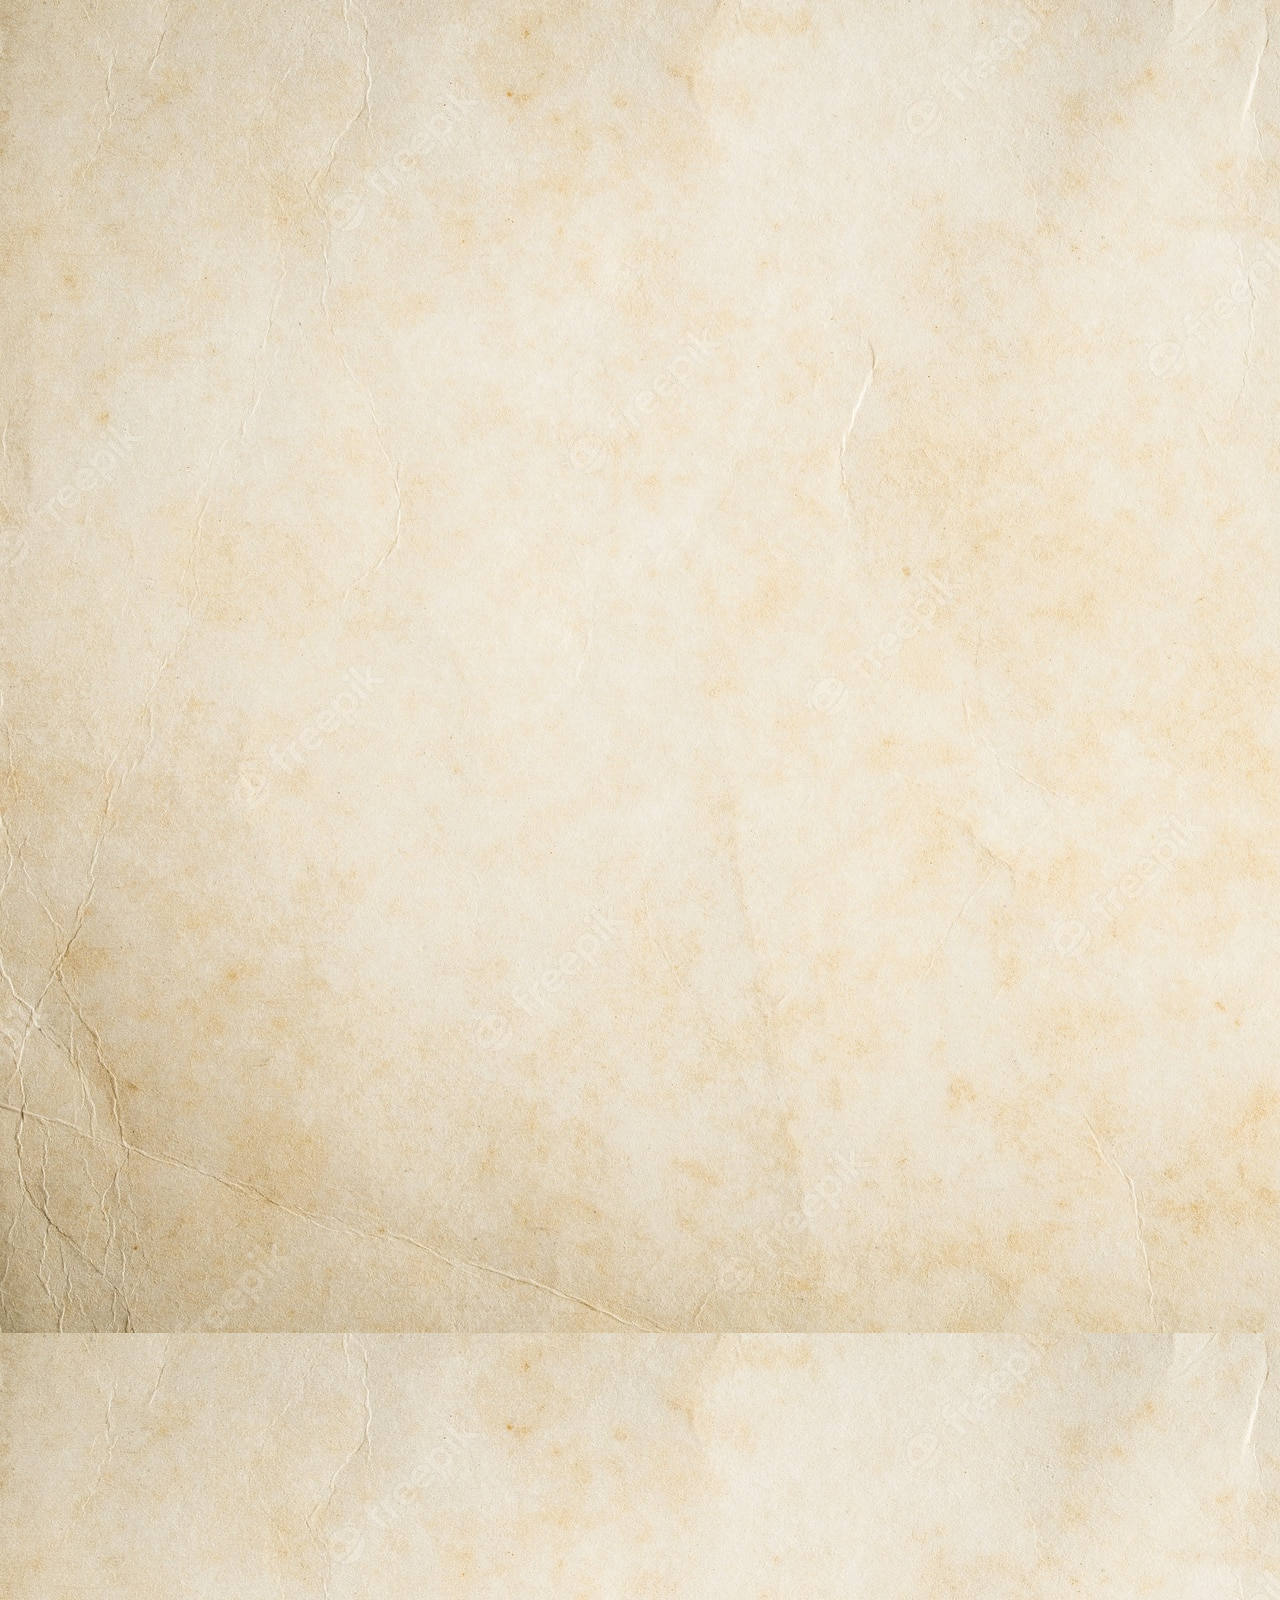
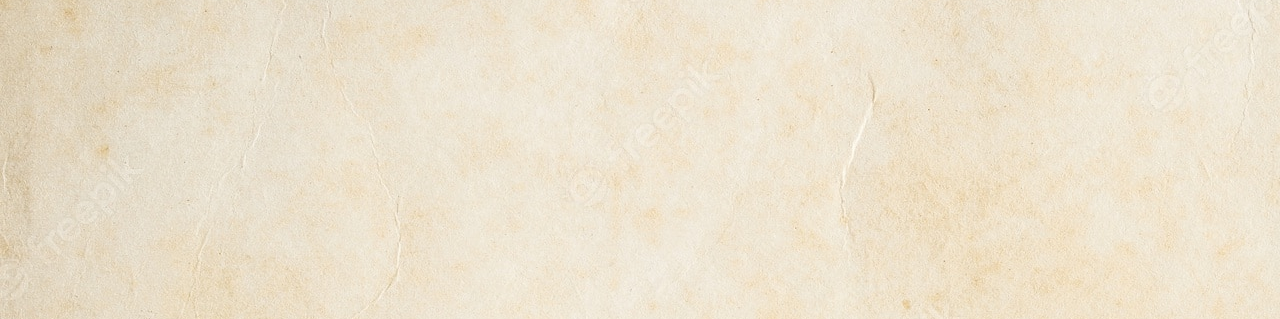
<file: index.html>
<html>
    <head>
        <title>El Filibusterismo</title>
        <link rel="stylesheet" href="styles/homepage.css">
        <meta name="viewport" content="width=device-width, initial-scale=1.0">
    </head>
    <body>
        <div class="header">
            <div class="nav">
                <ul>
                    <li><a href=""><b>Pangunahing Pahina</b></a></li>
                    <li><a href=""><b>Tungkol Dito</b></a></li>
                    <li><a href=""><b>Buod</b></a></li>
                    <li><a href=""><b>Mga Tauhan</b></a></li>
                </ul>
            </div>
            <h2> El Filibusterismo </h2>
            <p>Inihahandog ng: 10-Einstein</p>
        </div>
        <div class="intro">
            <img src="images/elfilibusterismo.jpg">
            <p>     Ang nobelang El filibusterismo (literal na "Ang Pilibusterismo") o Ang Paghahari ng Kasakiman ay ang pangalawang nobelang isinulat ng pambansang bayani ng Pilipinas na si José Rizal, na kaniyang buong pusong inialay sa tatlong paring martir na lalong kilala sa bansag na Gomburza o Gomez, Burgos, at Zamora. Ito ang karugtong o sikwel sa Noli Me Tangere at tulad sa Noli, nagdanas si Rizal ng hírap habang sinusulat ito at, tulad din nito, nakasulat ito sa Kastila. Sinimulan niya ang akda noong Oktubre ng 1887 habang nagpapraktis ng medisina sa Calamba.

                Sa Londres, noong 1888, gumawa siya ng maraming pagbabago sa banghay at pinagbuti niya ang ilang mga kabanata. Ipinagpatuloy ni Rizal ang pagtatrabaho sa kaniyang manuskrito habang naninirahan sa Paris, Madrid, at Bruselas, at nakompleto niya ito noong 29 Marso 1891, sa Biarritz. Inilathala ito sa taon ding iyon sa Gante. Isang nagngangalang Valentin Ventura na isa niyang kaibigan ang nagpahiram ng pera sa kanya upang maipalimbag at mailathala ng maayos ang aklat noong 22 Setyembre 1891.
                
                Ang nasabing nobela ay pampolitika na nagpapadama, nagpapahiwatig at nagpapagising pang lalo sa maalab na hangaring makapagtamo ng tunay na kalayaan at karapatan ng bayan. </p>

        </div>
        <br>
        <br>
        <hr class="line">
        <p id="quote"> " Walang mang-aalipin kung walang magpapa-alipin "</p>
        <br>
        <p id="author">-Dr. Jose P. Rizal</p>
        <hr class="line">
        <div class="jr">
            <img src="images/JoseRizal.jpg">
            <p>Si Dr. José Protacio Rizal Mercado y Alonzo Realonda (19 Hunyo 1861– 30 Disyembre 1896) ay isang Pilipinong bayani at isa sa pinakatanyag na tagapagtaguyod ng pagbabago sa Pilipinas noong panahon ng pananakop ng mga Kastila. Siya ang kinikilala bilang pinakamagaling na bayani at itinala bilang isa sa mga pambansang bayani ng Pilipinas ng Lupon ng mga Pambansang Bayani. Si Dr. José Protacio Rizal Mercado y Alonzo Realonda (19 Hunyo 1861– 30 Disyembre 1896) ay isang Pilipinong bayani at isa sa pinakatanyag na tagapagtaguyod ng pagbabago sa Pilipinas noong panahon ng pananakop ng mga Kastila. Siya ang kinikilala bilang pinakamagaling na bayani at itinala bilang isa sa mga pambansang bayani ng Pilipinas ng Lupon ng mga Pambansang Bayani. Si Dr. José Protacio Rizal Mercado y Alonzo Realonda (19 Hunyo 1861– 30 Disyembre 1896) ay isang Pilipinong bayani at isa sa pinakatanyag na tagapagtaguyod ng pagbabago sa Pilipinas noong panahon ng pananakop ng mga Kastila. Siya ang kinikilala bilang pinakamagaling na bayani at itinala bilang isa sa mga pambansang bayani ng Pilipinas ng Lupon ng mga Pambansang Bayani. Itinatag ni José Rizal ang La Liga Filipina, na samahan na naging daan sa pagkabuo ng Katipunan na pinamunuan ni Andrés Bonifacio, na isang lihim na samahan na nagpasimula ng Himagsikang Pilipino laban sa Espanya na naging saligan ng Unang Republika ng Pilipinas sa ilalim ni Emilio Aguinaldo. Isa siyang tagapagtaguyod ng pagkakaroon ng sariling pamahalaan ng Pilipinas sa mapayapang paraan, sa halip na isang marahas na pag-aalsa na susuporta lamang sa karahasan bilang huling paraan. Naniniwala si Rizal na ang tanging katuwiran sa pagpapalaya sa Pilipinas at pagkakaroon nito ng sariling pamahalaan ay ang pagbabalik ng karangalan ng mga mamamayan, at winika niya "Bakit kalayaan, kung ang mga alipin ngayon ay magiging maniniil ng hinaharap?" Ang pangkahalatang napagsang-ayunan ng mga dalubhasa sa buhay ni Rizal ay ang pagbitay sa kanya ang nagtulak upang magsimula ang Himagsikang Pilipino.</p>
        </div>
    </body>
    

</html>
</file>
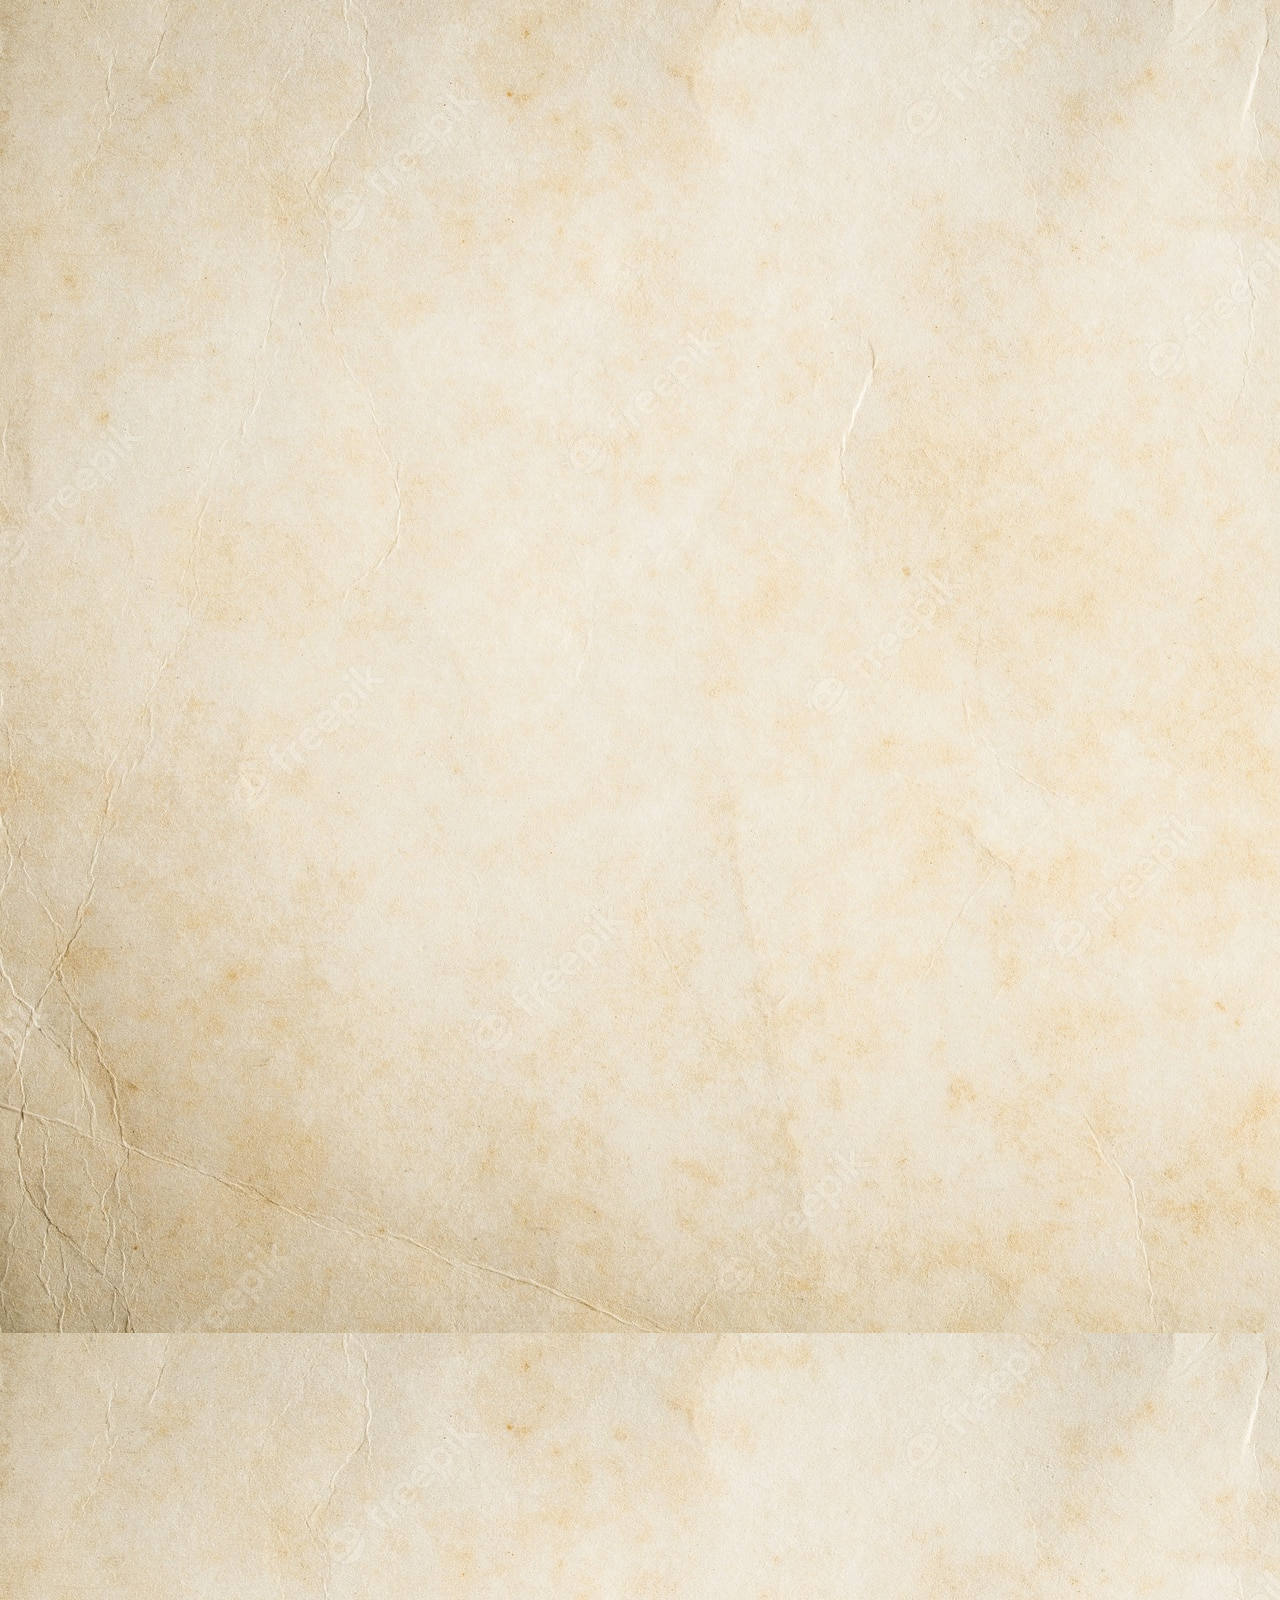
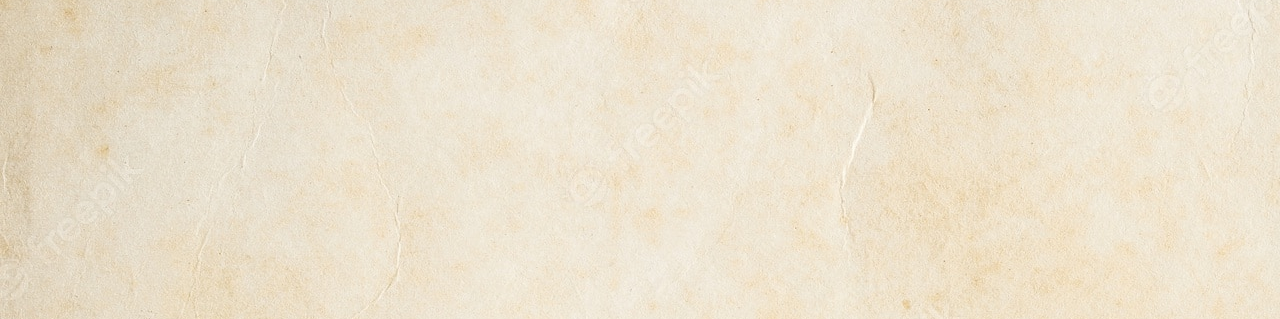
<file: homepage.html>
<html>
    <head>
        <title>El Filibusterismo</title>
        <link rel="stylesheet" href="styles/homepage.css">
        <meta name="viewport" content="width=device-width, initial-scale=1.0">
    </head>
    <body>
        <div class="header">
            <div class="nav">
                <ul>
                    <li><a href=""><b>Pangunahing Pahina</b></a></li>
                    <li><a href=""><b>Tungkol Dito</b></a></li>
                    <li><a href=""><b>Buod</b></a></li>
                    <li><a href=""><b>Mga Tauhan</b></a></li>
                </ul>
            </div>
            <h2> El Filibusterismo </h2>
            <p>Inihahandog ng: 10-Einstein</p>
        </div>
        <div class="intro">
            <img src="images/elfilibusterismo.jpg">
            <p>     Ang nobelang El filibusterismo (literal na "Ang Pilibusterismo") o Ang Paghahari ng Kasakiman ay ang pangalawang nobelang isinulat ng pambansang bayani ng Pilipinas na si José Rizal, na kaniyang buong pusong inialay sa tatlong paring martir na lalong kilala sa bansag na Gomburza o Gomez, Burgos, at Zamora. Ito ang karugtong o sikwel sa Noli Me Tangere at tulad sa Noli, nagdanas si Rizal ng hírap habang sinusulat ito at, tulad din nito, nakasulat ito sa Kastila. Sinimulan niya ang akda noong Oktubre ng 1887 habang nagpapraktis ng medisina sa Calamba.

                Sa Londres, noong 1888, gumawa siya ng maraming pagbabago sa banghay at pinagbuti niya ang ilang mga kabanata. Ipinagpatuloy ni Rizal ang pagtatrabaho sa kaniyang manuskrito habang naninirahan sa Paris, Madrid, at Bruselas, at nakompleto niya ito noong 29 Marso 1891, sa Biarritz. Inilathala ito sa taon ding iyon sa Gante. Isang nagngangalang Valentin Ventura na isa niyang kaibigan ang nagpahiram ng pera sa kanya upang maipalimbag at mailathala ng maayos ang aklat noong 22 Setyembre 1891.
                
                Ang nasabing nobela ay pampolitika na nagpapadama, nagpapahiwatig at nagpapagising pang lalo sa maalab na hangaring makapagtamo ng tunay na kalayaan at karapatan ng bayan. </p>

        </div>
        <br>
        <br>
        <hr class="line">
        <p id="quote"> " Walang mang-aalipin kung walang magpapa-alipin "</p>
        <br>
        <p id="author">-Dr. Jose P. Rizal</p>
        <hr class="line">
        <div class="jr">
            <img src="images/JoseRizal.jpg">
            <p>Si Dr. José Protacio Rizal Mercado y Alonzo Realonda (19 Hunyo 1861– 30 Disyembre 1896) ay isang Pilipinong bayani at isa sa pinakatanyag na tagapagtaguyod ng pagbabago sa Pilipinas noong panahon ng pananakop ng mga Kastila. Siya ang kinikilala bilang pinakamagaling na bayani at itinala bilang isa sa mga pambansang bayani ng Pilipinas ng Lupon ng mga Pambansang Bayani. Si Dr. José Protacio Rizal Mercado y Alonzo Realonda (19 Hunyo 1861– 30 Disyembre 1896) ay isang Pilipinong bayani at isa sa pinakatanyag na tagapagtaguyod ng pagbabago sa Pilipinas noong panahon ng pananakop ng mga Kastila. Siya ang kinikilala bilang pinakamagaling na bayani at itinala bilang isa sa mga pambansang bayani ng Pilipinas ng Lupon ng mga Pambansang Bayani. Si Dr. José Protacio Rizal Mercado y Alonzo Realonda (19 Hunyo 1861– 30 Disyembre 1896) ay isang Pilipinong bayani at isa sa pinakatanyag na tagapagtaguyod ng pagbabago sa Pilipinas noong panahon ng pananakop ng mga Kastila. Siya ang kinikilala bilang pinakamagaling na bayani at itinala bilang isa sa mga pambansang bayani ng Pilipinas ng Lupon ng mga Pambansang Bayani. Itinatag ni José Rizal ang La Liga Filipina, na samahan na naging daan sa pagkabuo ng Katipunan na pinamunuan ni Andrés Bonifacio, na isang lihim na samahan na nagpasimula ng Himagsikang Pilipino laban sa Espanya na naging saligan ng Unang Republika ng Pilipinas sa ilalim ni Emilio Aguinaldo. Isa siyang tagapagtaguyod ng pagkakaroon ng sariling pamahalaan ng Pilipinas sa mapayapang paraan, sa halip na isang marahas na pag-aalsa na susuporta lamang sa karahasan bilang huling paraan. Naniniwala si Rizal na ang tanging katuwiran sa pagpapalaya sa Pilipinas at pagkakaroon nito ng sariling pamahalaan ay ang pagbabalik ng karangalan ng mga mamamayan, at winika niya "Bakit kalayaan, kung ang mga alipin ngayon ay magiging maniniil ng hinaharap?" Ang pangkahalatang napagsang-ayunan ng mga dalubhasa sa buhay ni Rizal ay ang pagbitay sa kanya ang nagtulak upang magsimula ang Himagsikang Pilipino.</p>
        </div>
    </body>
    

</html>
</file>
<file: styles/homepage.css>
@font-face {
    font-family: "Chopin";
    src: url("../fonts/chopinscript-webfont.woff") format("woff");
}
@font-face {
    font-family: "Josefin";
    src: url("../fonts/josefinsans-regular-webfont.woff") format("woff");
}
@keyframes fadein{
    100%{
        opacity: 1;
    }
    }
html{
    scroll-behavior: smooth;
}
body{
    opacity: 0;
    animation: fadein 1s 0.5s forwards;
    margin:0;
    padding: 0;
    background-image: url(../images/vintagepaper1.jpg);
}
.header {
    margin:0;
    height:  20%;
    background-image: url(../images/vintagepaper.jpg);
}
.header h2 {
    font-family: "Chopin";
    text-align: center;
    font-size: 5vw;
    margin-bottom: 0;
    margin-top: 0;
}
.header p {
    font-family: "Chopin";
    text-align: center;
    font-size:30;
    margin-top: 0;
}
.intro{
    display: flex;
}
.intro img {
    width: 30%;
    height: 30%;
    margin-left: 100;
    margin-top: 100;

}
.intro p {
    margin-top: 13%;
    padding-left: 50px;
    margin-right: 50;
    text-align: justify;
    text-indent: 50;
    font-family: "Josefin";
    font-size: 20;
}
.nav {
    margin-top: 0;
    padding: 0;
    display: inline-block;
}
.nav ul {
    margin:0;
    padding:0;
}
.nav ul li {
    display: inline;
    list-style-type: none;
    margin-right: 15;
}
.nav a {
    text-decoration: none;
    font-family: 'Times New Roman', Times, serif;
    color: black;
    font-size: 120%
}
.nav a:hover {
    background-image: url(../images/vintagepaper1.jpg);
    padding: 10;
    font-size: 130%;
}
#quote {
    font-family: Chopin;
    text-align: center;
    font-size: 300%;
    margin-top: 50;
    margin-bottom:0
}
#author {
    margin-top: 0;
    font-family: Josefin;
    text-align: center;
    font-size: 300%;
}
.line {
    border: 0.1px solid black;
}
.jr {
    display: flex;
    padding-bottom: 100px;
}
.jr img{
    width: 30%;
    height: 30%;
    margin-left: 100;
    margin-top: 100;
}
.jr p {

    text-align: justify;
    text-indent: 50;
    font-family: "Josefin";
    font-size: 20;
    margin-top: 10%;
    padding-left: 50px;
    margin-right: 50;
}
</file>
